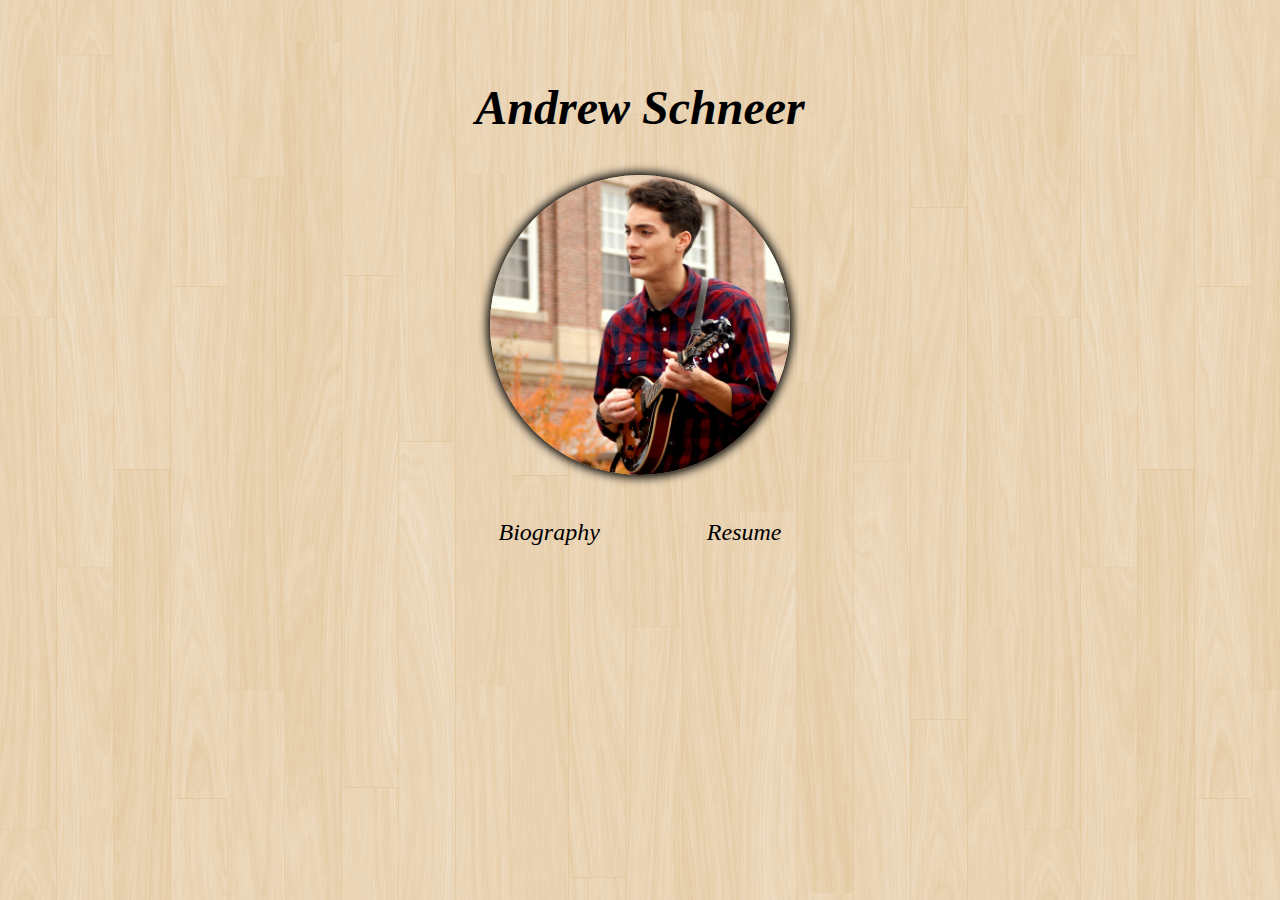
<file: index.html>
<!DOCTYPE html>
<html>

<head>
	<meta charset="UTF-8"/>
	<meta name="author" content="Andrew Schneer"/>
	<meta name="description" content="Main Page"/>
	<title>Schneer</title>
	<link rel="stylesheet" type="text/css" href="./css/style_01.css"/>
</head>

<body>
	<div class="headline_01">
		<h1>Andrew Schneer</h1>
	</div>
	<div id="profPic">
		<img src="./images/profpic01.jpg" alt="Profile Picture"/>
	</div>
	<div class="buttonBar">
		<ul>
			<li><a href="./bio.html">Biography</a></li>
			<li><a href="./resume.html">Resume</a></li>
		</ul>
	</div>
</body>

</html>
</file>
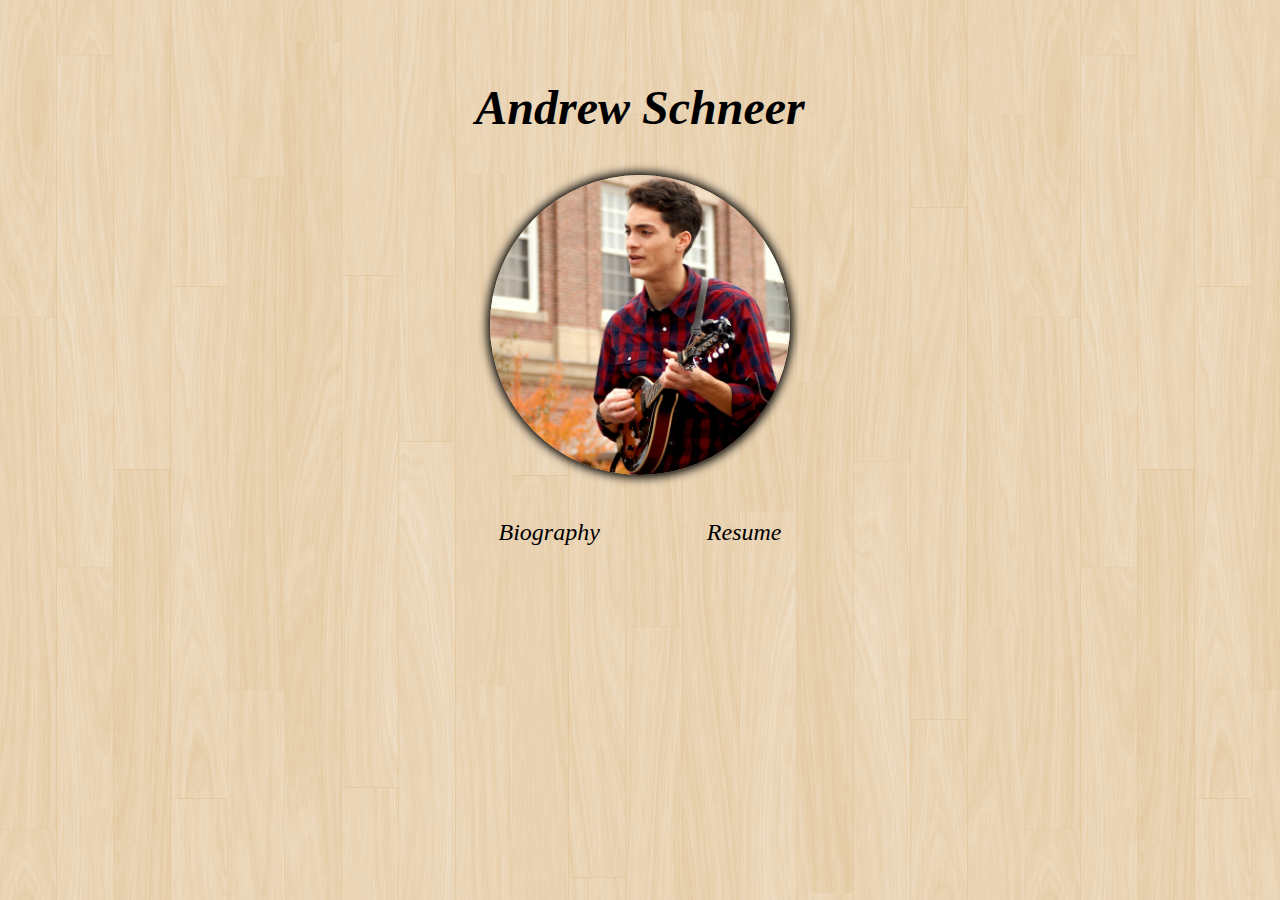
<file: cs_page_redirect/index.html>
<!DOCTYPE html>
<html>

<head>
	<meta charset="UTF-8"/>
	<meta name="author" content="Andrew Schneer"/>
	<meta name="description" content="Redirect Page"/>
	<meta http-equiv="refresh" content="0; URL=http://aschneer.github.io"/>
	<title>Redirect</title>
</head>

<body>
</body>

</html>
</file>
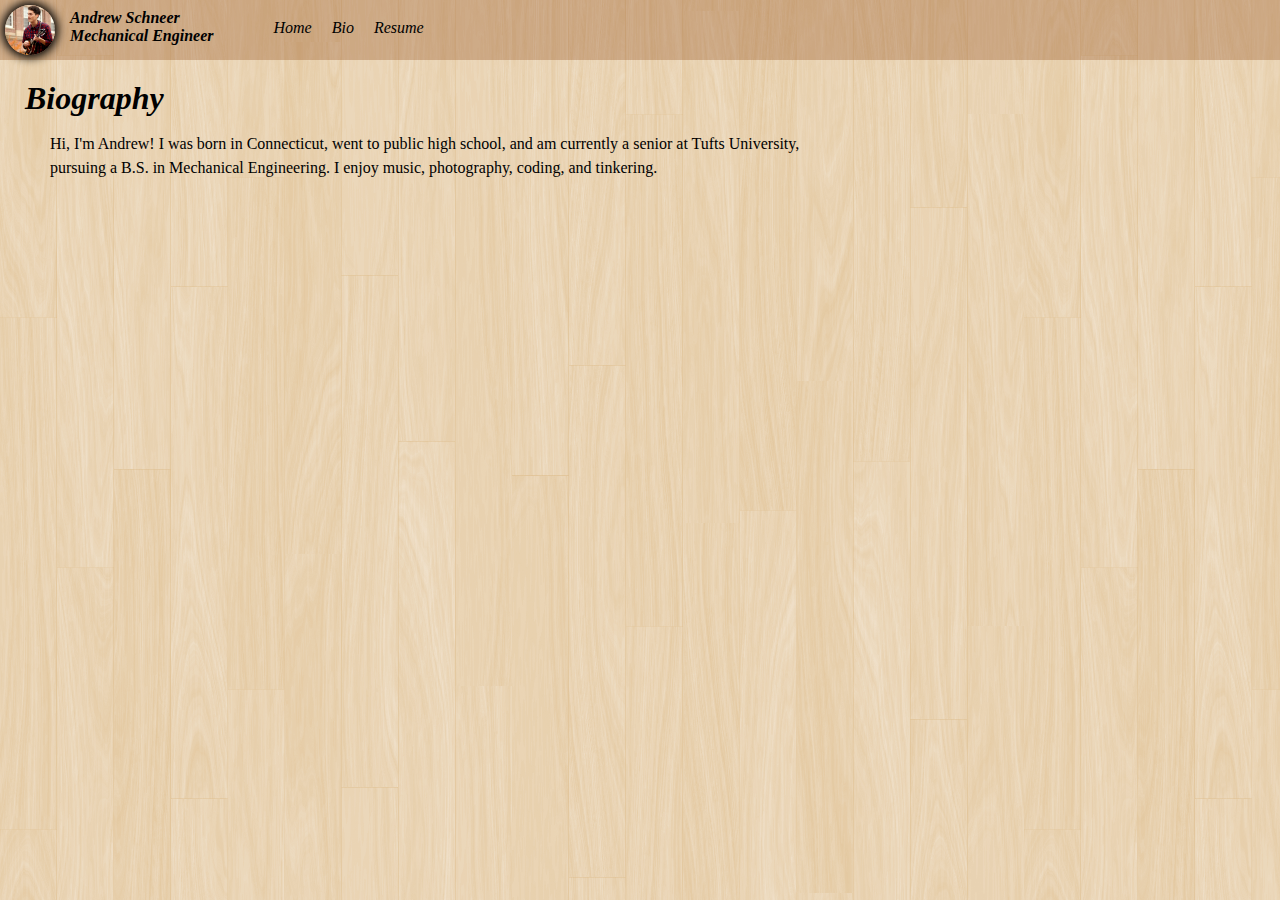
<file: bio.html>
<!DOCTYPE html>
<html>

<head>
	<meta charset="UTF-8"/>
	<meta name="author" content="Andrew Schneer"/>
	<meta name="description" content="Bio Page"/>
	<title>Schneer/Bio</title>
	<link rel="stylesheet" type="text/css" href="./css/style_01.css"/>
</head>

<body>
	<div class="navBar">
		<ul id="navRootUL">
			<li>
				<ul class="logo">
					<li id="logoPic">
						<img src="./images/profpic01.jpg" alt="Profile Picture"/>
					</li>
					<li id="logoText">
						<h2>Andrew Schneer<br>Mechanical Engineer</h2>
					</li>
				</ul>
			</li>
			<li>
				<ul class="menu">
					<li class="endButton">
						<a href="./index.html">
							Home
						</a>
					</li>
					<li>
						<a href="./bio.html">
							Bio
						</a>
					</li>
					<li class="endButton">
						<a href="./resume.html">
							Resume
						</a>
					</li>
				</ul>
			</li>
		</ul>
	</div>
	<div class="title">
		<h3>Biography</h3>
	</div>
	<div class="content">
		<p>
			Hi, I'm Andrew!  I was born in
			Connecticut, went to public high
			school, and am currently a senior
			at Tufts University, pursuing a B.S.
			in Mechanical Engineering.  I enjoy
			music, photography, coding,
			and tinkering.
		</p>
	</div>
</body>

</html>
</file>
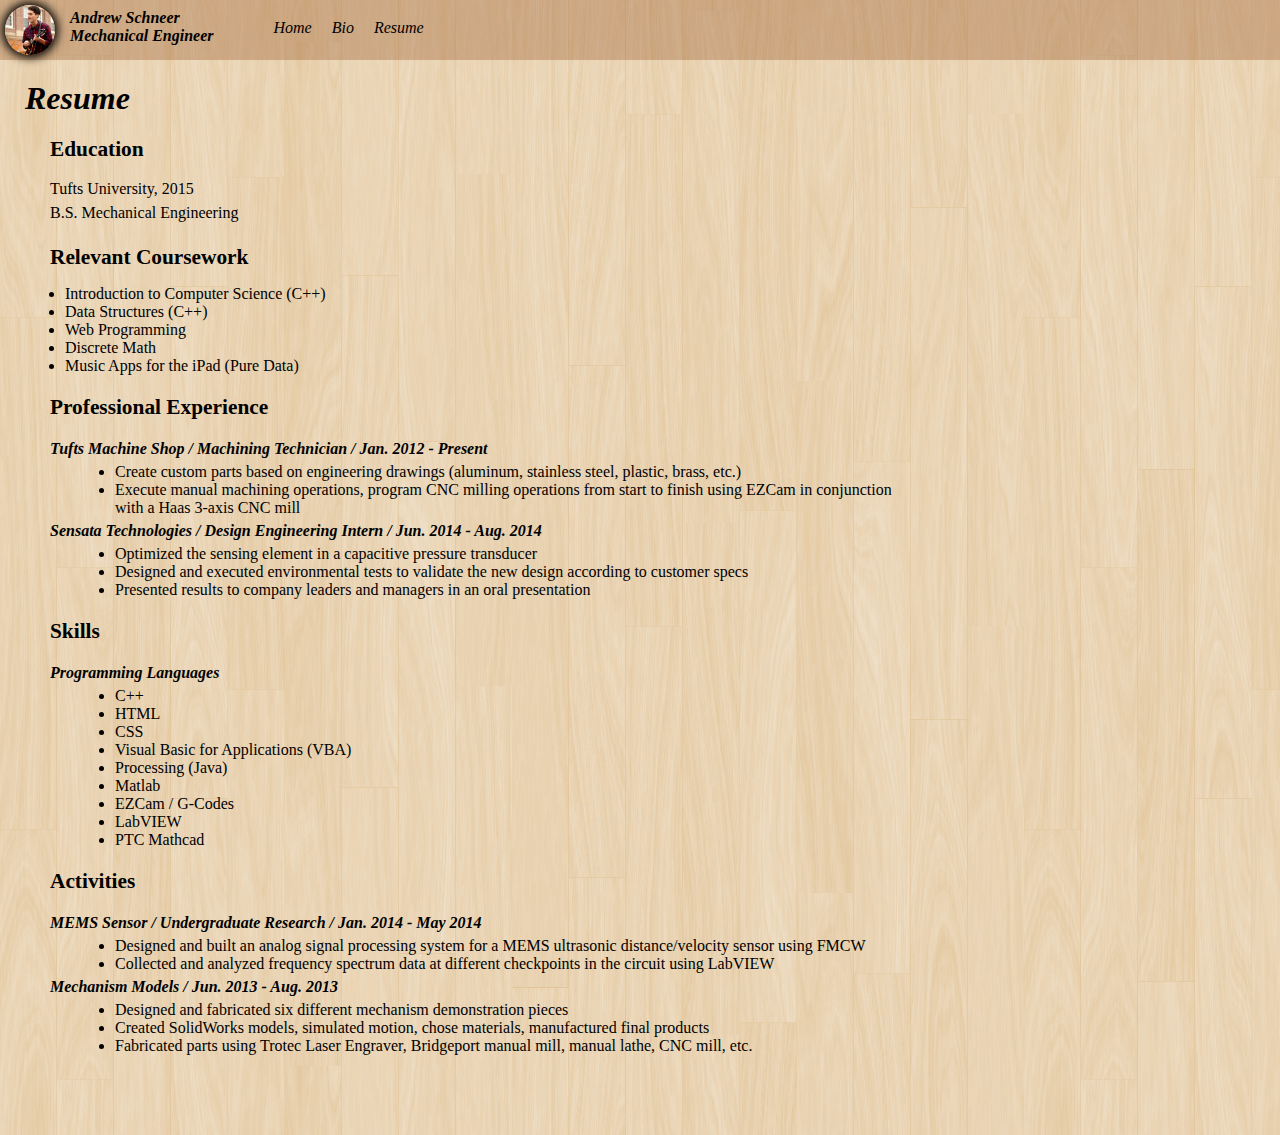
<file: resume.html>
<!DOCTYPE html>
<html>

<head>
	<meta charset="UTF-8"/>
	<meta name="author" content="Andrew Schneer"/>
	<meta name="description" content="Resume Page"/>
	<title>Schneer/Resume</title>
	<link rel="stylesheet" type="text/css" href="./css/style_01.css"/>
</head>

<body>
	<div class="navBar">
		<ul id="navRootUL">
			<li>
				<ul class="logo">
					<li id="logoPic">
						<img src="./images/profpic01.jpg" alt="Profile Picture"/>
					</li>
					<li id="logoText">
						<h2>Andrew Schneer<br>Mechanical Engineer</h2>
					</li>
				</ul>
			</li>
			<li>
				<ul class="menu">
					<li class="endButton">
						<a href="./index.html">
							Home
						</a>
					</li>
					<li>
						<a href="./bio.html">
							Bio
						</a>
					</li>
					<li class="endButton">
						<a href="./resume.html">
							Resume
						</a>
					</li>
				</ul>
			</li>
		</ul>
	</div>
	<div class="title">
		<h3>Resume</h3>
	</div>
	<div class="subtitle">
		<h4>Education</h4>
	</div>
	<div class="content">
		<p>
			Tufts University, 2015<br>
			B.S. Mechanical Engineering
		</p>
	</div>
	<div class="subtitle">
		<h4>Relevant Coursework</h4>
	</div>
	<div class="content">
		<ul class="lev01">
			<li>Introduction to Computer Science (C++)</li>
			<li>Data Structures (C++)</li>
			<li>Web Programming</li>
			<li>Discrete Math</li>
			<li>Music Apps for the iPad (Pure Data)</li>
		</ul>
	</div>
	<div class="subtitle">
		<h4>Professional Experience</h4>
	</div>
	<div class="content">
		<h5>
			Tufts Machine Shop
			/ Machining Technician
			/ Jan. 2012 - Present
		</h5>
		<ul class="lev02">
			<li>
				Create custom parts based on
				engineering drawings (aluminum,
				stainless steel, plastic,
				brass, etc.)
			</li>
			<li>
				Execute manual machining
				operations, program CNC
				milling operations from
				start to finish using EZCam
				in conjunction with a Haas
				3-axis CNC mill
			</li>
		</ul>
		<h5>
			Sensata Technologies
			/ Design Engineering Intern
			/ Jun. 2014 - Aug. 2014
		</h5>
		<ul class="lev02">
			<li>
				Optimized the sensing element in a capacitive pressure transducer
			</li>
			<li>
				Designed and executed environmental
				tests to validate the new design
				according to customer specs
			</li>
			<li>
				Presented results to company
				leaders and managers in an
				oral presentation
			</li>
		</ul>
	</div>
	<div class="subtitle">
		<h4>Skills</h4>
	</div>
	<div class="content">
		<h5>
			Programming Languages
		</h5>
		<ul class="lev02">
			<li>C++</li>
			<li>HTML</li>
			<li>CSS</li>
			<li>
				Visual Basic for Applications (VBA)
			</li>
			<li>Processing (Java)</li>
			<li>Matlab</li>
			<li>EZCam / G-Codes</li>
			<li>LabVIEW</li>
			<li>PTC Mathcad</li>
		</ul>
	</div>
	<div class="subtitle">
		<h4>Activities</h4>
	</div>
	<div class="content">
		<h5>
			MEMS Sensor
			/ Undergraduate Research
			/ Jan. 2014 - May 2014
		</h5>
		<ul class="lev02">
			<li>
				Designed and built an analog
				signal processing system for
				a MEMS ultrasonic
				distance/velocity sensor
				using FMCW
			</li>
			<li>
				Collected and analyzed frequency
				spectrum data at different
				checkpoints in the circuit using
				LabVIEW
			</li>
		</ul>
		<h5>
			Mechanism Models
			/ Jun. 2013 - Aug. 2013
		</h5>
		<ul class="lev02">
			<li>
				Designed and fabricated six
				different mechanism demonstration
				pieces
			</li>
			<li>
				Created SolidWorks models,
				simulated motion,
				chose materials,
				manufactured final products
			</li>
			<li>
				Fabricated parts using Trotec
				Laser Engraver, Bridgeport
				manual mill, manual lathe,
				CNC mill, etc.
			</li>
		</ul>
	</div>
</body>

</html>
</file>
<file: css/style_01.css>
/* GENERAL RULES */

*:not(title)
{
	margin: 0px;
	padding: 0px;
}
body
{
	background-image: url("../images/retina_wood_2x.png");
	margin-top: 80px;
	margin-bottom: 80px;
}
h1,h2,h3,h4,h5
{
	text-align: center;
	font-family: serif;
	font-style: italic;
}
h1
{
	font-size: 36pt;
}
h2
{
	font-size: 12pt;
}
h3
{
	font-size: 24pt;
}
h4
{
	font-size: 16pt;
}
h5
{
	font-size: 12pt;
}
p
{
	font-size: 12pt;
	text-align: justify;
	line-height: 1.5;
}
img
{
	border-radius: 100%;
	box-shadow: 0px 0px 10px 3px black;
}
a
{
	color: black;
	text-decoration: none;
}
ul
{
	list-style-type: none;
}
li
{
	float: left;
}
div
{
	width: 100%;
}

/* CLASS SPECIFIC RULES */

/* Main Page: */

div.headline_01
{
	margin-top: 40px;
}
div.buttonBar
{
	width: 70%;
	max-width: 650px;
	margin-top: 40px;
	margin-bottom: 40px;
	margin-left: auto;
	margin-right: auto;
}
div.buttonBar ul
{
	display: flex;
	flex-wrap: wrap;
	justify-content: space-around;
	padding-left: 20%;
	padding-right: 20%;
}
div.buttonBar ul li
{
	padding-left: 25px;
	padding-right: 25px;
	padding-bottom: 15px;
}
div.buttonBar ul li a
{
	text-align: center;
	font-family: serif;
	font-size: 24px;
	font-style: italic;
}
div.buttonBar ul li a:hover
{
	color: gray;
}

/* Content Page Nav. Bar: */

div.navBar
{
	position: absolute;
	top: 0px;
	height: 60px;
	background-color: rgba(139,69,19,0.3);
}
div.navBar ul
{
	height: 100%;
}
div.navBar ul li
{
	height: 100%;
}
div.navBar h2
{
	text-align: left;
	padding-top: 9px;
}
div.navBar a
{
	display: inline-block;
	text-align: center;
	font-family: serif;
	font-style: italic;
	height: 41px;
	padding-top: 19px;
	padding-left: 10px;
	padding-right: 10px;
}
div.navBar img
{
	height: 50px;
}
ul.logo li
{
	height: 100%;
}
ul.menu
{
	height: 100%;
	padding-left: 50px;

}
ul.menu li
{
	height: 100%;
}
ul.menu li:hover
{
	background-color: rgba(139,69,19,0.4);
}

/* Content Page Content: */

div.title h3
{
	text-align: left;
	padding-left: 25px;
}
div.subtitle
{
	margin-top: 20px;
}
div.subtitle h4
{
	text-align: left;
	padding-left: 50px;
	font-style: normal;
}
div.content
{
	margin-top: 15px;
}
div.content > *
{
	padding-left: 50px;
	padding-left: 50px;
	padding-right: 50px;
	max-width: 800px;
	text-align: left;
}
div.content h5
{
	text-align: left;
	padding-top: 5px;
	padding-bottom: 5px;
}
div.content ul
{
	list-style-type: disc;
	list-style-position: outside;
}
div.content ul.lev01
{
	padding-left: 65px;
}
div.content ul.lev02
{
	padding-left: 115px;
}
div.content ul li
{
	float: none;
}

/* ID SPECIFIC RULES */

div#profPic
{
	text-align: center;
	margin-top: 40px;
}
div#profPic img
{
	width: 25%;
	min-width: 200px;
	max-width: 300px;
}
ul.logo li#logoPic
{
	padding-left: 5px;
	padding-top: 5px;
}
ul.logo li#logoText
{
	padding-left: 15px;
}
div.navBar ul#navRootUL
{
	min-width: 520px;
}
</file>
